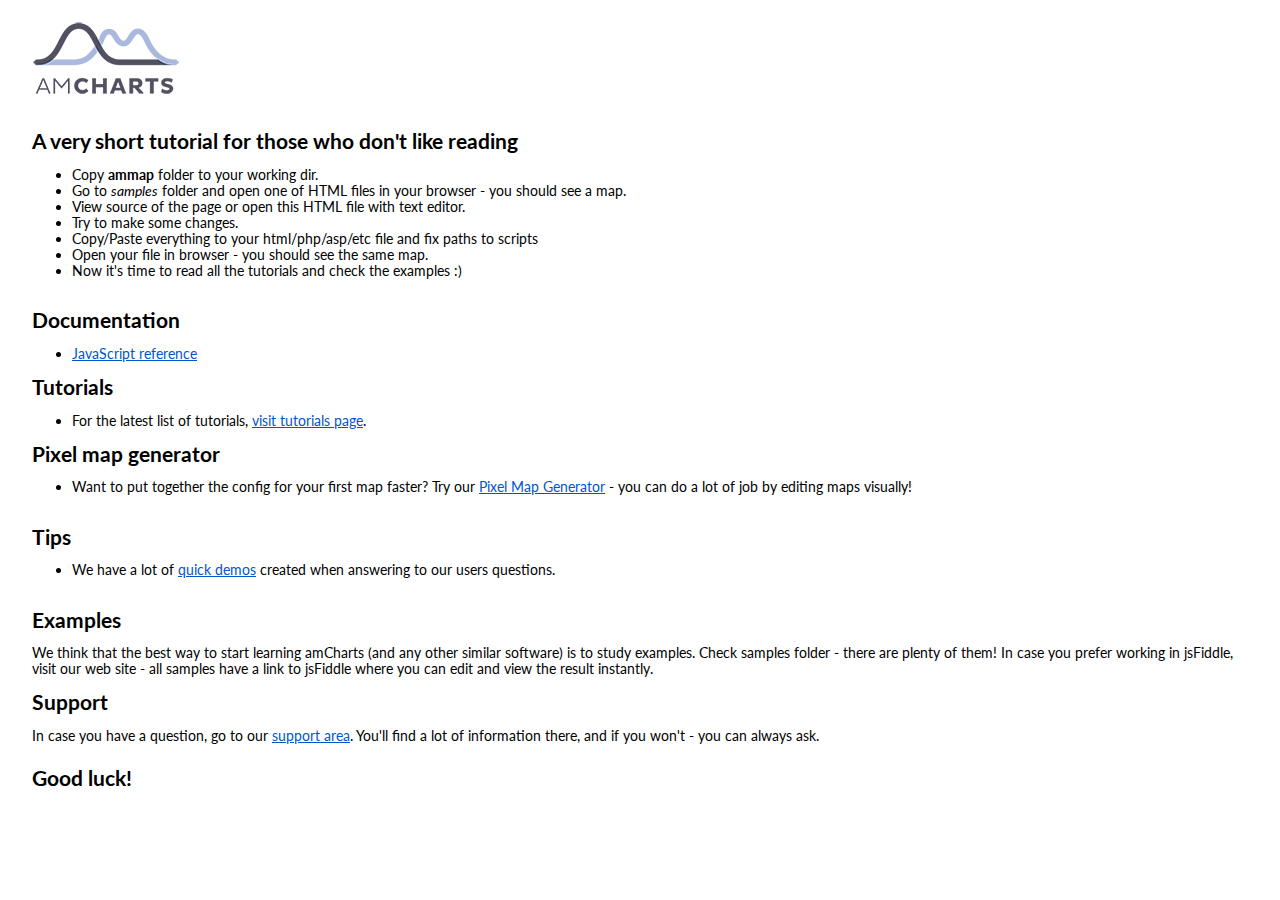
<file: affichage/ammap_3.21.14.free/index.html>
<!DOCTYPE html PUBLIC "-//W3C//DTD XHTML 1.0 Transitional//EN" "http://www.w3.org/TR/xhtml1/DTD/xhtml1-transitional.dtd">
<html xmlns="http://www.w3.org/1999/xhtml">
<head>
<title>Intro to JavaScript amMap</title>
<meta http-equiv="Content-Type" content="text/html; charset=UTF-8">
<link href="images/style.css" rel="stylesheet" type="text/css">
</head>

<body bgcolor="#FFFFFF">
    <p><img src="images/logo.png" /></p>
    <hr>
    <h2>A very short tutorial for those who don't like reading</h2>
	<ul>
	    <li>Copy <b>ammap</b> folder to your working dir.</li>
	    <li>Go to <i>samples</i> folder and open one of HTML files in your browser - you should see a map.</li>
	    <li>View source of the page or open this HTML file with text editor.</li>
	    <li>Try to make some changes.</li>
	    <li>Copy/Paste everything to your html/php/asp/etc file and fix paths to scripts</li>
	    <li>Open your file in browser - you should see the same map.</li>
	    <li>Now it's time to read all the tutorials and check the examples :)</li>
	</ul>
    <hr>
 	<h2>Documentation</h2>
	<ul><li><a href="http://docs.amcharts.com/3/javascriptmaps/">JavaScript reference</a></li></ul>

    <h2>Tutorials</h2>
	<ul>
		<li>For the latest list of tutorials, <a href="http://www.amcharts.com/tutorials/">visit tutorials page</a>.</li>
	</ul>

    <h2>Pixel map generator</h2>
	<ul>
		<li>Want to put together the config for your first map faster? Try our <a href="http://pixelmap.amcharts.com/">Pixel Map Generator</a> - you can do a lot of job by editing maps visually!</li>
	</ul>

	<hr>
    <h2>Tips</h2>
	<ul>
		<li>We have a lot of <a href="http://www.amcharts.com/tips/">quick demos</a> created when answering to our users questions.</li>
	</ul>


	<hr>

	<h2>Examples</h2>
	We think that the best way to start learning amCharts (and any other similar software) is to study examples. Check samples folder - there are plenty of them! In case you prefer working in jsFiddle, visit our web site - all samples have a link to jsFiddle where you can edit and view the result instantly.

    <h2>Support</h2>
	In case you have a question, go to our <a href="http://www.amcharts.com/support/">support area</a>. You'll find a lot of information there, and if you won't - you can always ask.
	<hr>
	<h2>Good luck!</h2>
	<hr>
</body>
</html>
</file>
<file: affichage/ammap_3.21.14.free/images/style.css>
@import url(http://fonts.googleapis.com/css?family=Lato:300);

body {
	background-color: #FFFFFF;
	margin-left: 32px;
	margin-top: 20px;
	margin-right: 20px;
	margin-bottom: 20px;
	font-family: "Lato", Arial;
	font-size: 14px;
	line-height:16px;
}

hr{
   border: 1px solid #FFFFFF;
}

a:link{
	color:#0055CC;
}
a:visited{
		color:#990099;
}
a:hover{
		color:#CC0000;
}

th{
	background-color:#FFFFFF;
 	font-weight:bold;
}

td{
	background-color:#ecf7fe;
 	text-align:center;
}
</file>
